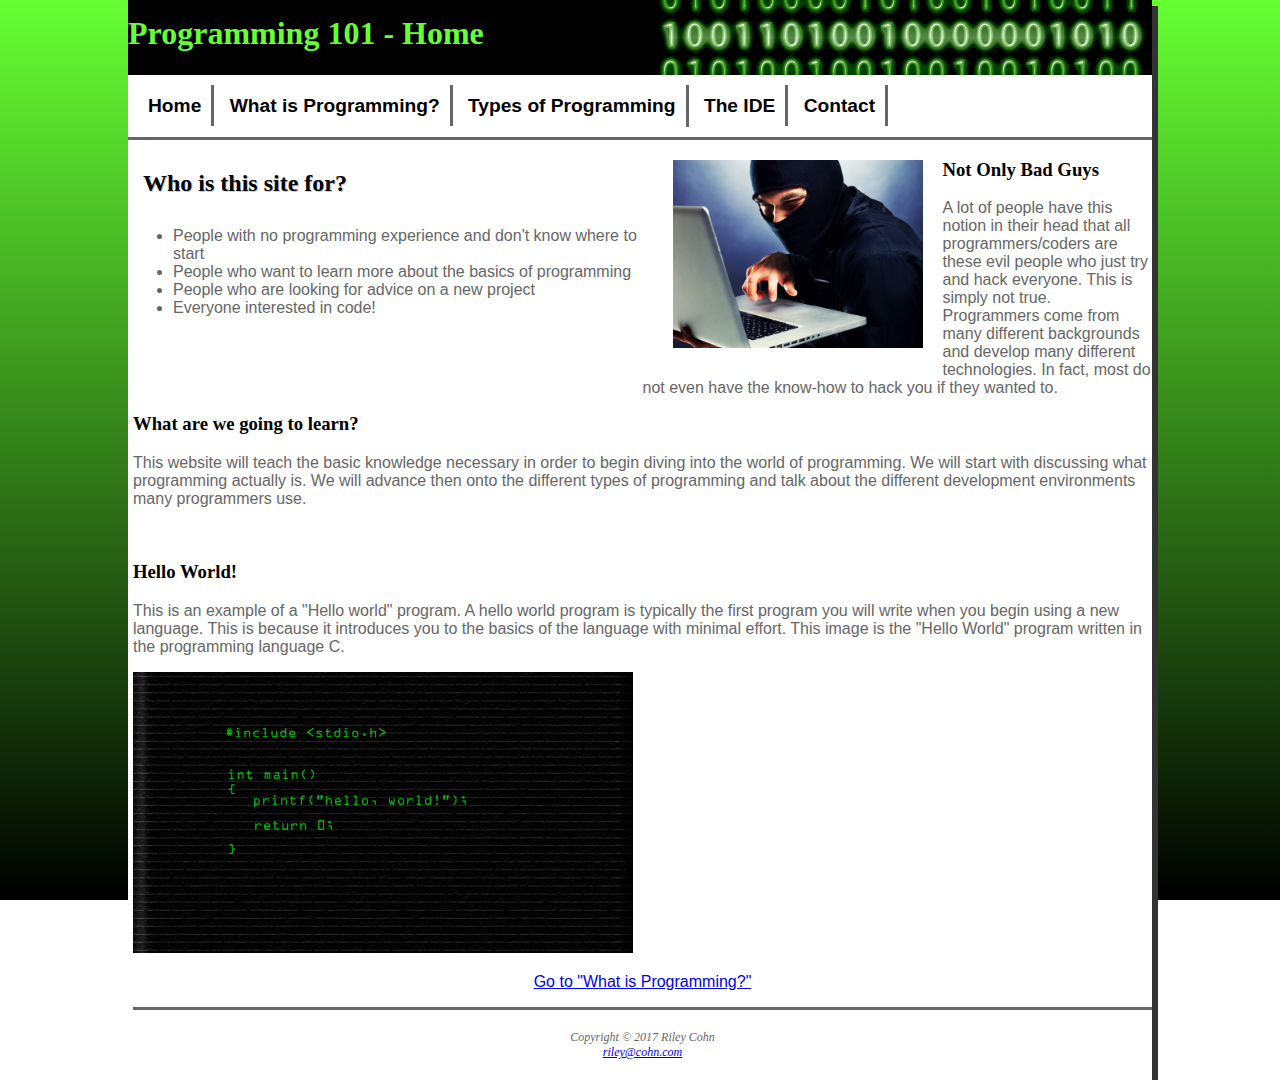
<file: index.html>
<!DOCTYPE html>
<html lang="en">
<head>
    <title>Programming 101</title>
    <meta charset="utf-8">
    <link rel = "stylesheet" type="text/css" href="style.css">
    <meta name="viewport" content="width = device-width, initial-scale = 1.0">
    <meta name="description" content="Welcome to Programming 101! This site is an introduction into the world of programming including the basics of 
    Web Development, Mobile App Development, and Desktop App Development.">
    <!--[if lt IE 9]> <script src="http://html5shim.googlecode.com/svn/trunk/html5.js"> </script> <![endif]-->
</head>
<body>
    <div id="wrapper">
        <header>
            <h1>Programming 101 - Home</h1>
        </header>
        
        <nav>
            <ul>
                <li><a href = "index.html">Home</a></li>
                <li><a href = "wip.html">What is Programming?</a></li>
                <li class="dropdown"><a href = "types.html">Types of Programming</a>
                <div class="dropdown-content">
                      <a href="webdev.html">Web Devlopment</a>
                      <a href="mobiledev.html">Mobile Development</a>
                      <a href="deskdev.html">Desktop Development</a>
                </div></li>
                <li><a href = "ide.html">The IDE</a></li>
                <li><a href = "contact.html">Contact</a></li>
            </ul>
        </nav>
        <main>
            <div class = "top">
                <div id="who">
                    <h2>Who is this site for?</h2>
                    <ul>
                        <li>People with no programming experience and don't know where to start</li>
                        <li>People who want to learn more about the basics of programming</li>
                        <li>People who are looking for advice on a new project</li>
                        <li>Everyone interested in code!</li>
                    </ul>
                </div>
                
                 <div id="hacking">
                        <img id ="hack" src="hacking.jpg" alt="Bad man hacking"> 
                        <h3>Not Only Bad Guys</h3>
                        <p>A lot of people have this notion in their head that
                       all programmers/coders are these evil people
                       who just try and hack everyone. This is simply not true.
                       Programmers come from many different backgrounds and 
                       develop many different technologies. In fact, most do not even
                       have the know-how to hack you if they wanted to.</p>
                </div>
              </div>
                   <div id ="homeToLearn">
                    <h3>What are we going to learn?</h3>
                    <p>This website will teach the basic knowledge necessary
                    in order to begin diving into the world of programming. We will start 
                    with discussing what programming actually is.
                    We will advance then onto the different types of programming and talk about the different 
                    development environments many programmers use.</p>
                    <br>
                    </div>
                    
                
                
                <div>
                    <h3>Hello World!</h3>
                    <p>This is an example of a "Hello world" program. A hello world program is 
                    typically the first program you will write when you begin using a new language.
                    This is because it introduces you to the basics of the language with minimal effort.
                    This image is the "Hello World" program written in the programming language C.</p>
                    <img src = "hello-world-c.jpg" alt = "hello world in c" width = "500px">
                </div>
                
                <div class ="goToPage">
                    <p><a href="wip.html">Go to "What is Programming?"</a></p>
                </div>

            <footer>
                Copyright &copy 2017 Riley Cohn<br>
                <a href="mailto:riley@cohn.com" target="_top">riley@cohn.com</a>
            </footer>
        </main>
    </div>
</body>
</html>
</file>
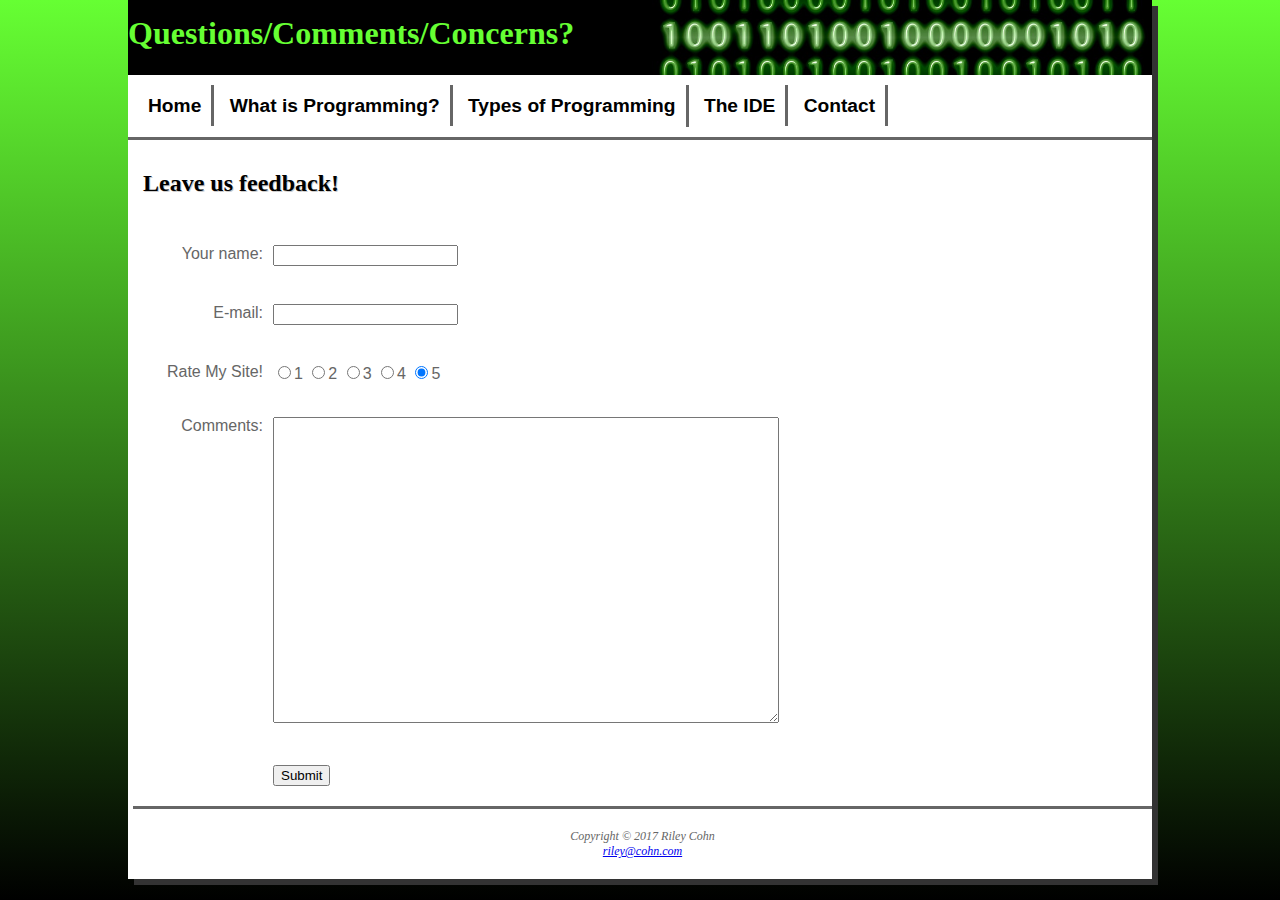
<file: contact.html>
<!DOCTYPE html>
<html lang="en">
<head>
    <title>Contact</title>
    <meta charset="utf-8">
    <link rel = "stylesheet" type="text/css" href="style.css">
     <meta name="viewport" content="width = device-width, initial-scale = 1.0">
     <meta name="description" content="Welcome to Programming 101! This site is an introduction into the world of programming including the basics of 
    Web Development, Mobile App Development, and Desktop App Development.">
    <!--[if lt IE 9]> <script src="http://html5shim.googlecode.com/svn/trunk/html5.js"> </script> <![endif]-->
</head>
<body>
    <div id = "wrapper">
        <header>
             <h1>Questions/Comments/Concerns?</h1>
        </header>
       
        <nav>
            <ul>
                <li><a href = "index.html">Home</a></li>
                <li><a href = "wip.html">What is Programming?</a></li>
                <li class="dropdown"><a href = "types.html">Types of Programming</a>
                <div class="dropdown-content">
                      <a href="webdev.html">Web Devlopment</a>
                      <a href="mobiledev.html">Mobile Development</a>
                      <a href="deskdev.html">Desktop Development</a></div></li>
                <li><a href = "ide.html">The IDE</a></li>
                <li><a href = "contact.html">Contact</a></li>
            </ul>
        </nav>
        <main>
            <h2>Leave us feedback!</h2>
            <br>
            <form id = "contactForm" method="post" action = "http://webdevbasics.net/scripts/demo.php">
                
                  <label for="Name">Your name:</label>
                  <input type="text" name="Name">
                  <br><br>
                  
                  <label for ="email">E-mail:</label>
                  <input type="email" name="email">
                  <br><br>
                  
                  <label>Rate My Site!</label>
                  <input type="radio" name ="stars" value="1">1
                  <input type="radio" name ="stars" value="2">2
                  <input type="radio" name ="stars" value="3">3
                  <input type="radio" name ="stars" value="4">4
                  <input type="radio" name ="stars" value="5" checked>5
                  <br><br>
                  
                  <label>Comments:</label>
                  <textarea name="textarea" id="commentBox"></textarea>
                  <br><br>
                  <input type="submit" value="Submit">
            </form>
            
            <footer>
                Copyright &copy 2017 Riley Cohn <br>
                <a href="mailto:riley@cohn.com" target="_top">riley@cohn.com</a>
            </footer>
        </main>
    </div>
</body>
</html>
</file>
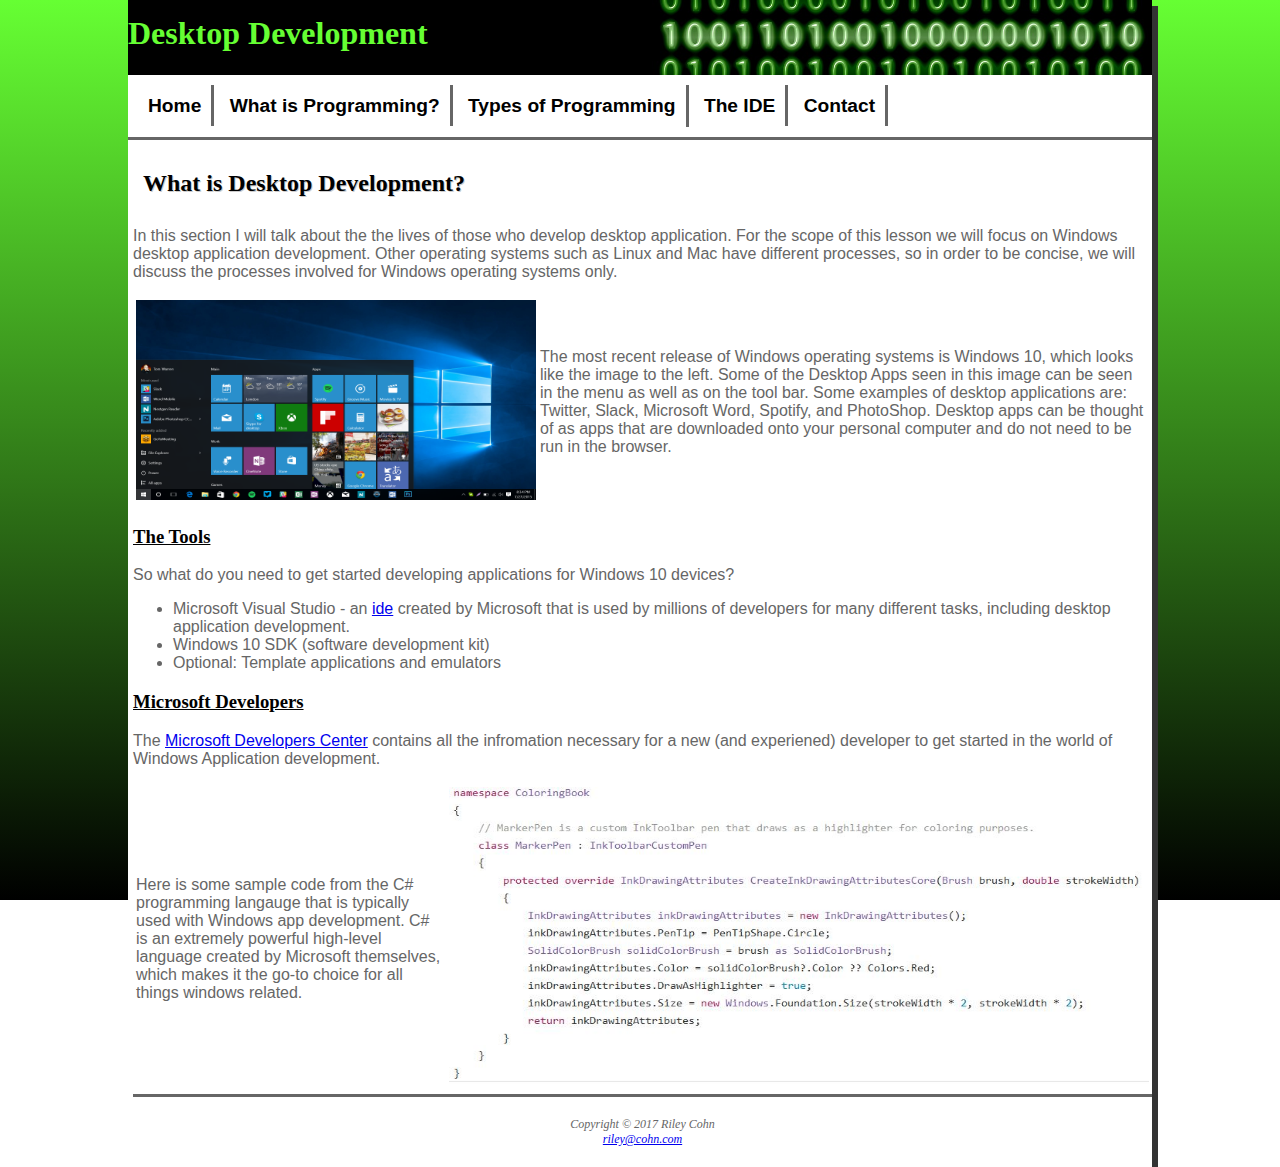
<file: deskdev.html>
<!DOCTYPE html>
<html lang="en">
<head>
    <title>Desktop Development</title>
    <meta charset="utf-8">
    <link rel = "stylesheet" type="text/css" href="style.css">
     <meta name="viewport" content="width = device-width, initial-scale = 1.0">
    <!--[if lt IE 9]> <script src="http://html5shim.googlecode.com/svn/trunk/html5.js"> </script> <![endif]-->
</head>
<body>
    <div id = "wrapper">
        <header>
             <h1>Desktop Development</h1>
        </header>
       
        <nav>
            <ul>
                <li><a href = "index.html">Home</a></li>
                <li><a href = "wip.html">What is Programming?</a></li>
                <li class="dropdown"><a href = "types.html">Types of Programming</a>
                <div class="dropdown-content">
                      <a href="webdev.html">Web Devlopment</a>
                      <a href="mobiledev.html">Mobile Development</a>
                      <a href="deskdev.html">Desktop Development</a></div></li>
                <li><a href = "ide.html">The IDE</a></li>
                <li><a href = "contact.html">Contact</a></li>
            </ul>
        </nav>
        <main>
            <h2>What is Desktop Development?</h2>
            <p>In this section I will talk about the the lives of those who develop desktop application. For the scope of this lesson we 
            will focus on Windows desktop application development. Other operating systems such as Linux and Mac have different processes, so 
            in order to be concise, we will discuss the processes involved for Windows operating systems only.</p>
            <table>
                <tr>
                    <td>
                        <img src = "win10.png" width = "400" height = "200">
                    </td>
                    <td>
                        The most recent release of Windows operating systems is Windows 10, which looks like the image to the left. Some of the Desktop Apps seen in this 
                        image can be seen in the menu as well as on the tool bar. Some examples of desktop applications are: Twitter, Slack, Microsoft Word, Spotify, and PhotoShop. 
                        Desktop apps can be thought of as apps that are downloaded onto your personal computer and do not need to be run in the browser.
                    </td>
                </tr>
            </table>
            
            <h3><u>The Tools</u></h3>
            <p>So what do you need to get started developing applications for Windows 10 devices?
            <ul>
                <li>Microsoft Visual Studio - an <a href = "ide.html" >ide</a> created by Microsoft that is used by millions of developers for many different tasks, including desktop application development.</li>
                <li>Windows 10 SDK (software development kit)</li>
                <li>Optional: Template applications and emulators</li>
            </ul></p>
            
            <h3><u>Microsoft Developers</u></h3>
            <p>The <a href = "https://developer.microsoft.com/en-us/windows">Microsoft Developers Center</a> contains all the infromation necessary for a new (and experiened) 
            developer to get started in the world of Windows Application development.</p>
            <table>
                <tr>
                    <td>
                        Here is some sample code from the C# programming langauge that is typically used with Windows app development. C# is an extremely powerful high-level language 
                        created by Microsoft themselves, which makes it the go-to choice for all things windows related.
                    </td>
                    <td>
                        <img src = "cscode.JPG" width="700" height="300">
                    </td>
                </tr>
            </table>
            
            <footer>
                Copyright &copy 2017 Riley Cohn <br>
                <a href="mailto:riley@cohn.com" target="_top">riley@cohn.com</a>
            </footer>
        </main>
    </div>
</body>
</html>
</file>
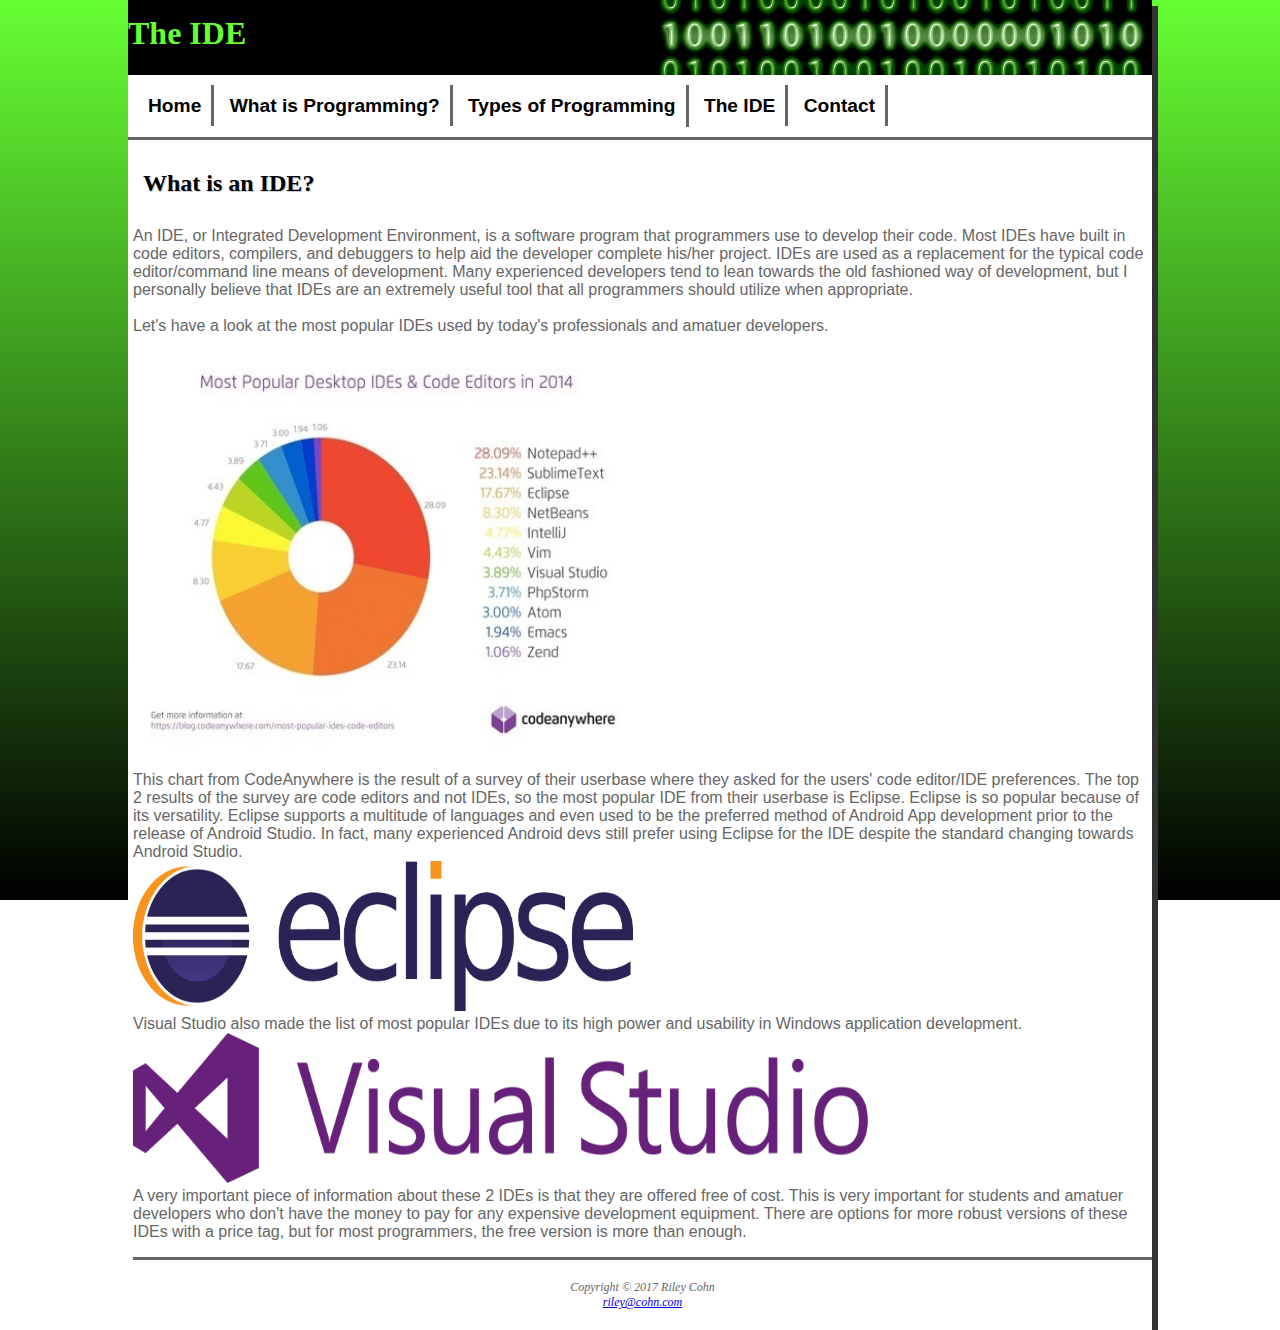
<file: ide.html>
<!DOCTYPE html>
<html lang="en">
<head>
    <title>The IDE</title>
    <meta charset="utf-8">
    <link rel = "stylesheet" type="text/css" href="style.css">
     <meta name="viewport" content="width = device-width, initial-scale = 1.0">
    <!--[if lt IE 9]> <script src="http://html5shim.googlecode.com/svn/trunk/html5.js"> </script> <![endif]-->
</head>
<body>
    <div id = "wrapper">
        <header>
             <h1>The IDE</h1>
        </header>
       
        <nav>
            <ul>
                <li><a href = "index.html">Home</a></li>
                <li><a href = "wip.html">What is Programming?</a></li>
                <li class="dropdown"><a href = "types.html">Types of Programming</a>
                <div class="dropdown-content">
                      <a href="webdev.html">Web Devlopment</a>
                      <a href="mobiledev.html">Mobile Development</a>
                      <a href="deskdev.html">Desktop Development</a></div></li>
                <li><a href = "ide.html">The IDE</a></li>
                <li><a href = "contact.html">Contact</a></li>
            </ul>
        </nav>
        <main>
            <h2>What is an IDE?</h2>
            <p>An IDE, or Integrated Development Environment, is a software program that programmers use to develop their code. Most IDEs have built in 
            code editors, compilers, and debuggers to help aid the developer complete his/her project. IDEs are used as a replacement for the typical code editor/command line 
            means of development. Many experienced developers tend to lean towards the old fashioned way of development, but I personally believe that IDEs are an extremely
             useful tool that all programmers should utilize when appropriate.
             <br><br>
             Let's have a look at the most popular IDEs used by today's professionals and amatuer developers. </p>
             
             <img src = "popide.jpg" width = "500" height = "400">
             <br>
             <p>
             This chart from CodeAnywhere is the result of a survey of their userbase where they asked for the users' code editor/IDE preferences. The top 2 results 
             of the survey are code editors and not IDEs, so the most popular IDE from their userbase is Eclipse. Eclipse is so popular because of its versatility. Eclipse supports 
             a multitude of languages and even used to be the preferred method of Android App development prior to the release of Android Studio. In fact, many experienced Android devs still 
             prefer using Eclipse for the IDE despite the standard changing towards Android Studio. 
             <br>
             <a href = "https://eclipse.org/downloads/"><img src = "eclipse.png" width = "500" height = "150" ></a><br>
             Visual Studio also made the list of most popular IDEs due to its high power and usability in Windows application development.
             <br>
             <a href ="https://www.visualstudio.com/downloads/"><img src = "vs.png" width = "750" height = "150"></a><br>
             A very important piece of information about these 2 IDEs is that they are offered free of cost. This is very important for students and amatuer 
             developers who don't have the money to pay for any expensive development equipment. There are options for more robust versions of these IDEs with a price tag, but for most 
             programmers, the free version is more than enough.</p>
            
            
            <footer>
                Copyright &copy 2017 Riley Cohn <br>
                <a href="mailto:riley@cohn.com" target="_top">riley@cohn.com</a>
            </footer>
        </main>
    </div>
</body>
</html>
</file>
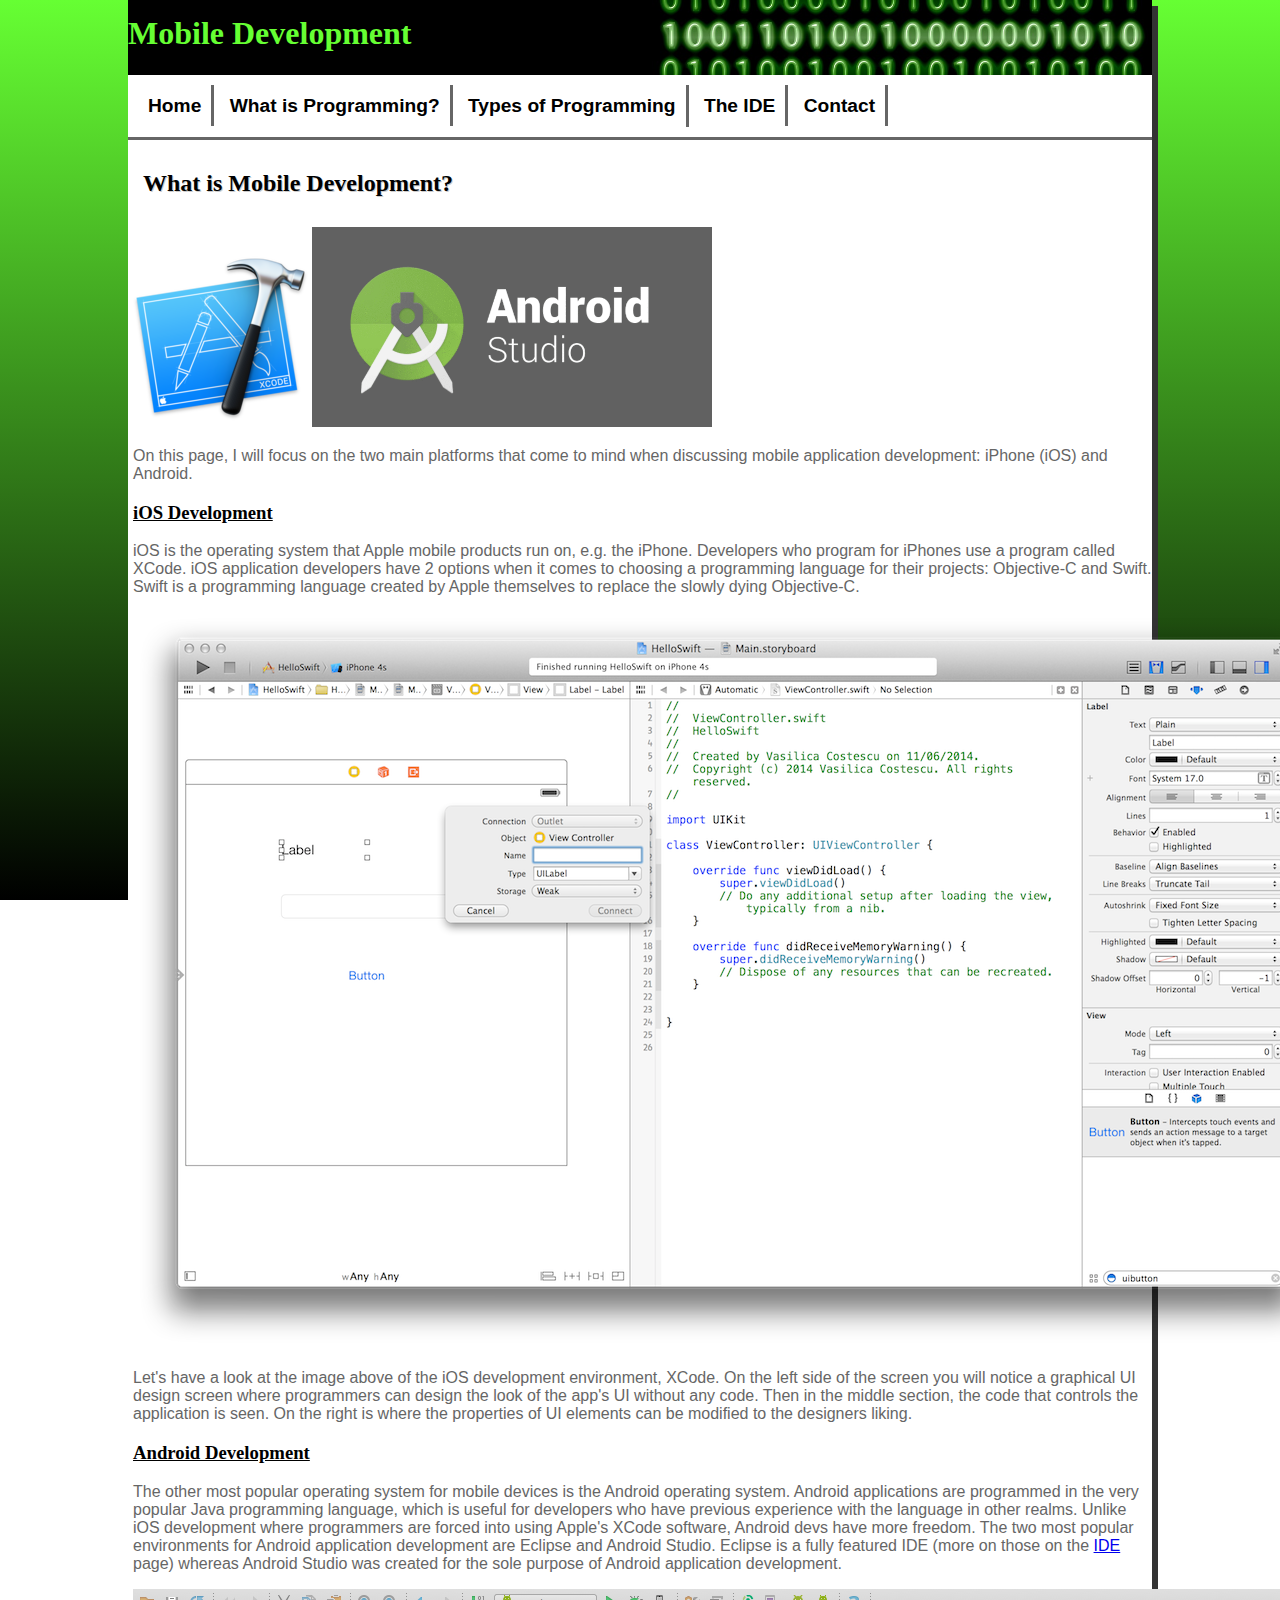
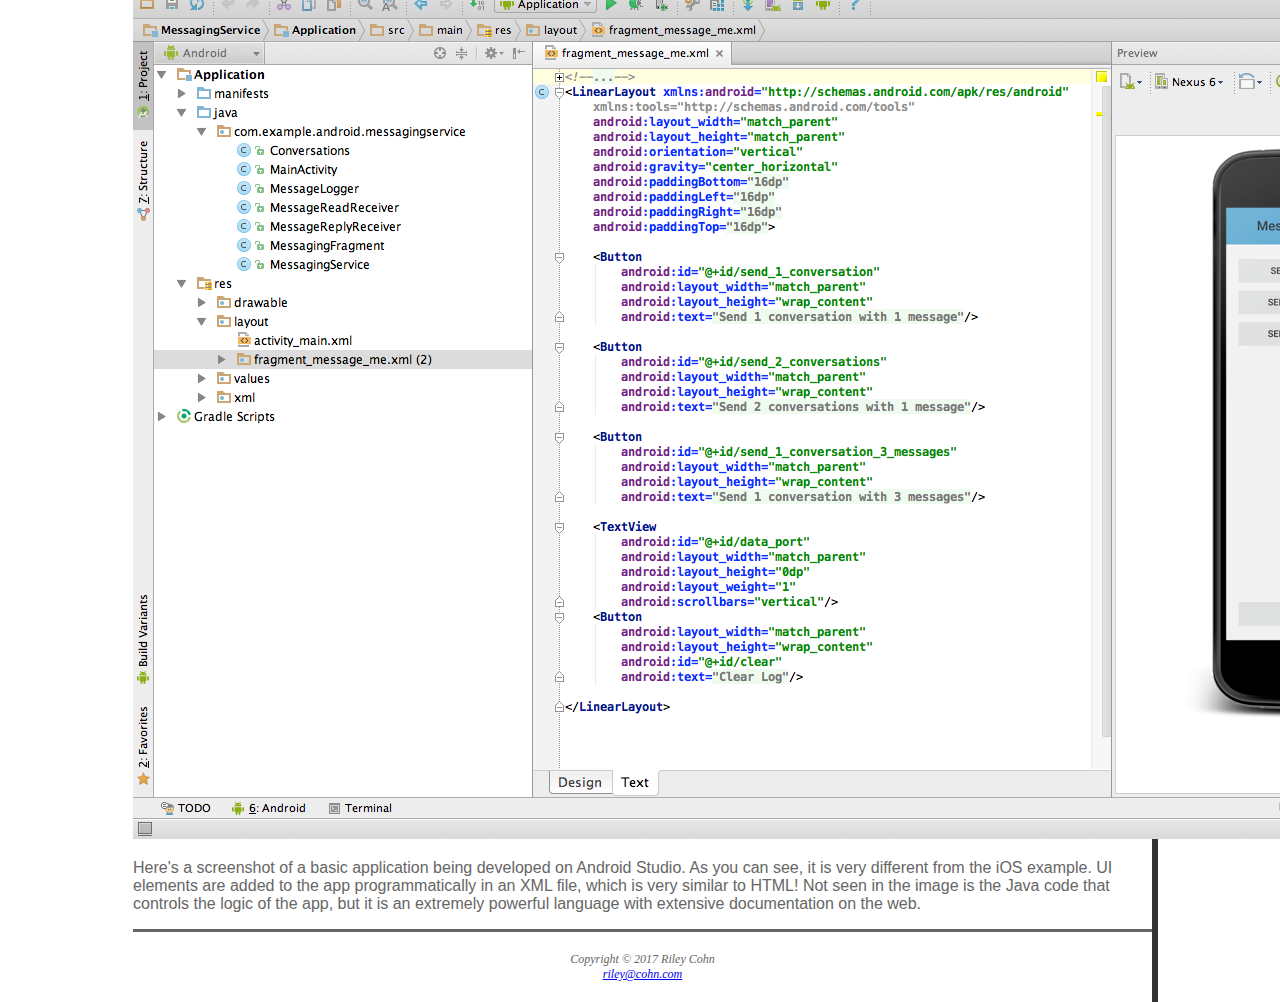
<file: mobiledev.html>
<!DOCTYPE html>
<html lang="en">
<head>
    <title>Mobile Development</title>
    <meta charset="utf-8">
    <link rel = "stylesheet" type="text/css" href="style.css">
     <meta name="viewport" content="width = device-width, initial-scale = 1.0">
    <!--[if lt IE 9]> <script src="http://html5shim.googlecode.com/svn/trunk/html5.js"> </script> <![endif]-->
</head>
<body>
    <div id = "wrapper">
        <header>
             <h1>Mobile Development</h1>
        </header>
       
        <nav>
            <ul>
                <li><a href = "index.html">Home</a></li>
                <li><a href = "wip.html">What is Programming?</a></li>
                <li class="dropdown"><a href = "types.html">Types of Programming</a>
                <div class="dropdown-content">
                      <a href="webdev.html">Web Devlopment</a>
                      <a href="mobiledev.html">Mobile Development</a>
                      <a href="deskdev.html">Desktop Development</a></div></li>
                <li><a href = "ide.html">The IDE</a></li>
                <li><a href = "contact.html">Contact</a></li>
            </ul>
        </nav>
        <main>
            <h2>What is Mobile Development?</h2>
            <img src="xcode.png">
            <img src="androidstudio.png" width="400" height="200">
            <p>On this page, I will focus on the two main platforms that come to mind when discussing mobile application development: iPhone (iOS) and Android. 
            </p>
            <h3><u>iOS Development</u></h3>
            <p>iOS is the operating system that Apple mobile products run on, e.g. the iPhone. Developers who program for iPhones use a program called XCode. iOS application 
            developers have 2 options when it comes to choosing a programming language for their projects: Objective-C and Swift. Swift is a programming language created by Apple themselves 
            to replace the slowly dying Objective-C. </p>
             
            <img src="xcodesample.png">
            <p>Let's have a look at the image above of the iOS development environment, XCode. On the left side of the screen you will notice a graphical UI design screen where programmers can design the look of the 
            app's UI without any code. Then in the middle section, the code that controls the application is seen. On the right is where the properties of UI elements can be modified to the designers liking.</p>
            
            <h3><u>Android Development</u></h3>
            <p>The other most popular operating system for mobile devices is the Android operating system. Android applications are programmed in the very popular Java programming language, which is useful for 
            developers who have previous experience with the language in other realms. Unlike iOS development where programmers are forced into using Apple's XCode software, Android devs have more freedom. The two most popular 
            environments for Android application development are Eclipse and Android Studio. Eclipse is a fully featured IDE (more on those on the <a href="ide.html">IDE </a>page) whereas Android Studio was created for the sole purpose 
            of Android application development.</p>
            <img src="ascode.png">
            <p>Here's a screenshot of a basic application being developed on Android Studio. As you can see, it is very different from the iOS example. UI elements are added to the app programmatically in an XML file, which is 
            very similar to HTML! Not seen in the image is the Java code that controls the logic of the app, but it is an extremely powerful language with extensive documentation on the web.</p>
            
            <footer>
                Copyright &copy 2017 Riley Cohn <br>
                <a href="mailto:riley@cohn.com" target="_top">riley@cohn.com</a>
            </footer>
        </main>
    </div>
</body>
</html>
</file>
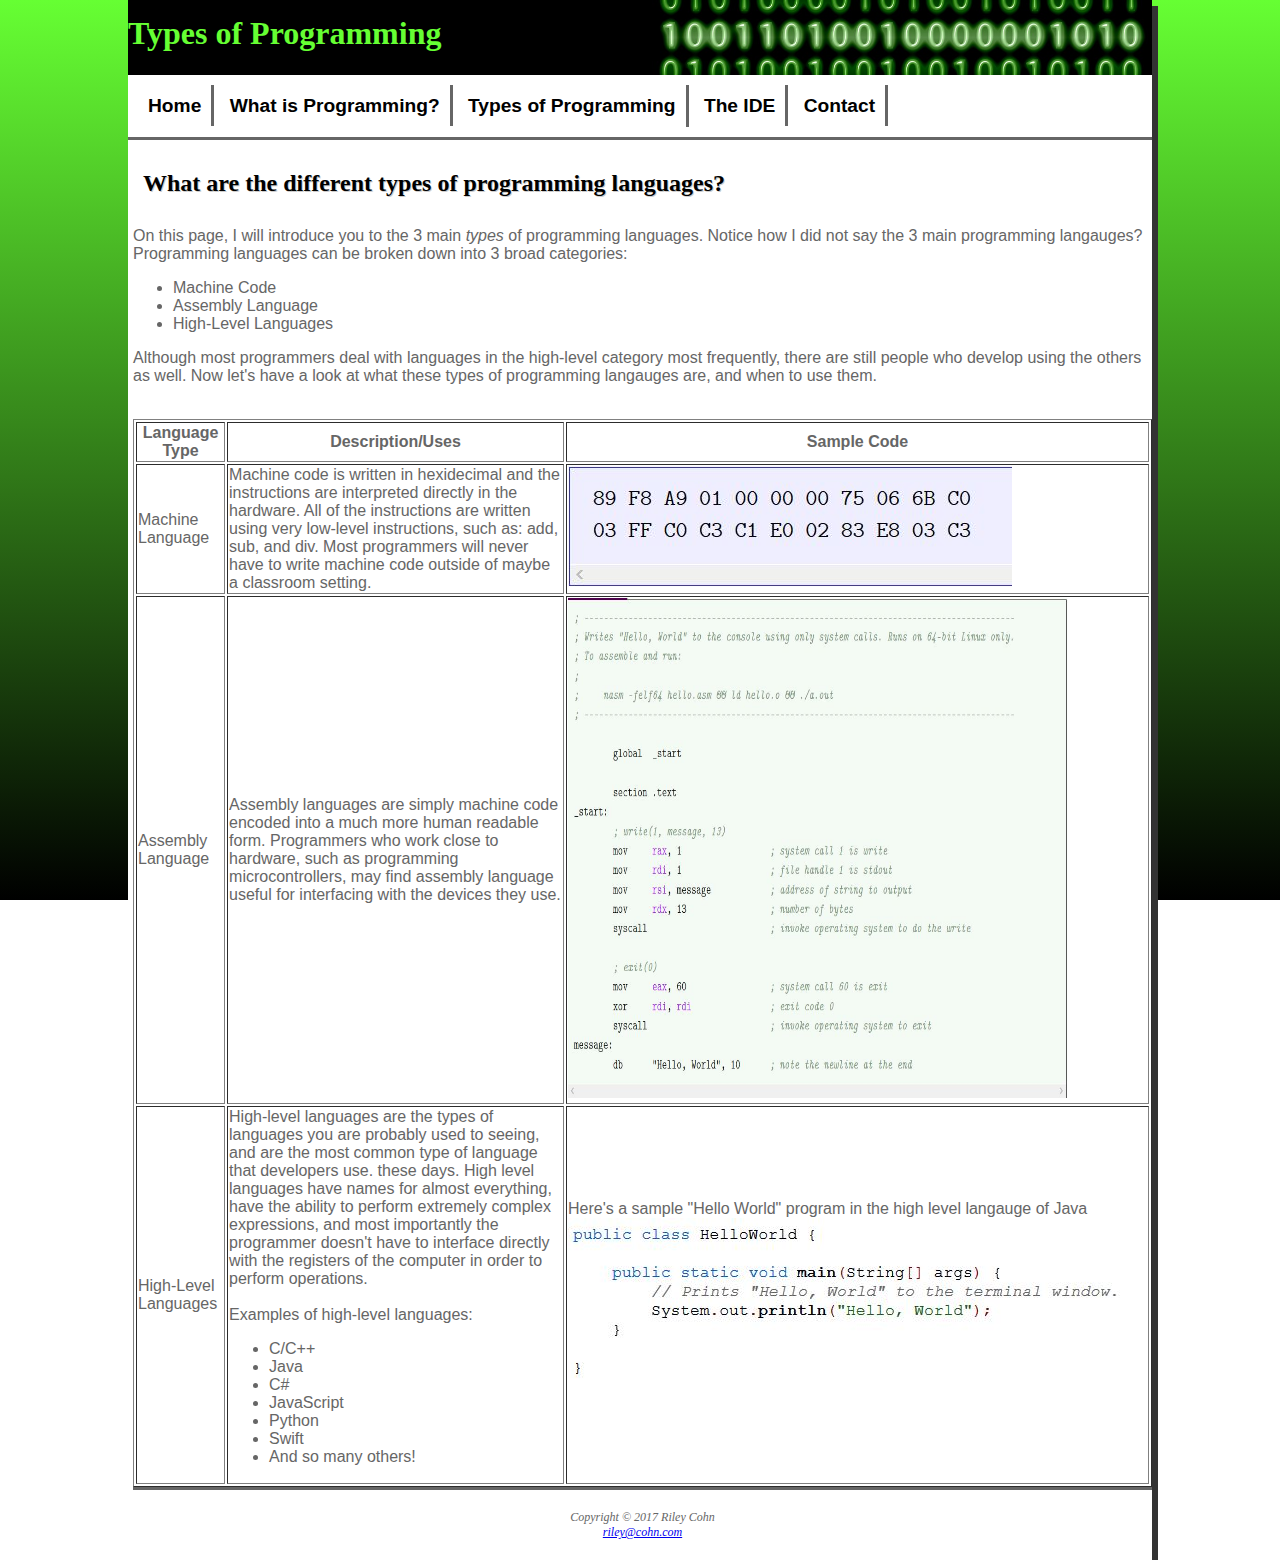
<file: types.html>
<!DOCTYPE html>
<html lang="en">
<head>
    <title>Types of Programming</title>
    <meta charset="utf-8">
    <link rel = "stylesheet" type="text/css" href="style.css">
    <meta name="viewport" content="width = device-width, initial-scale = 1.0">
    <!--[if lt IE 9]> <script src="http://html5shim.googlecode.com/svn/trunk/html5.js"> </script> <![endif]-->
</head>
<body>
    <div id = "wrapper">
        <header>
             <h1>Types of Programming</h1>
        </header>
       
        <nav>
            <ul>
                <li><a href = "index.html">Home</a></li>
                <li><a href = "wip.html">What is Programming?</a></li>
                <li class="dropdown"><a href = "types.html">Types of Programming</a>
                <div class="dropdown-content">
                      <a href="webdev.html">Web Devlopment</a>
                      <a href="mobiledev.html">Mobile Development</a>
                      <a href="deskdev.html">Desktop Development</a></div></li>
                <li><a href = "ide.html">The IDE</a></li>
                <li><a href = "contact.html">Contact</a></li>
            </ul>
        </nav>
        <main>
            <h2>What are the different types of programming languages?</h2>
            <p>On this page, I will introduce you to the 3 main <i>types</i> of programming languages. Notice how I did not say the 3 main programming langauges?
            Programming languages can be broken down into 3 broad categories: 
            <ul>
                <li>Machine Code</li>
                <li>Assembly Language</li>
                <li>High-Level Languages</li>
            </ul>
            Although most programmers deal with languages in the high-level category most frequently, there are still people who develop using the others as well. Now let's have a 
            look at what these types of programming langauges are, and when to use them.</p>
            <br>
            <table border="1">
                <tr>
                    <th>Language Type</th>
                    <th>Description/Uses</th>
                    <th>Sample Code</th>
                </tr>
                <tr>
                    <td>Machine Language</td>
                    <td>Machine code is written in hexidecimal and the instructions are interpreted directly in the hardware. All of the instructions 
                    are written using very low-level instructions, such as: add, sub, and div. Most programmers will never have to write machine code outside of 
                    maybe a classroom setting.
                    </td>
                    <td>
                        <img src = "machine.JPG"
                    </td>
                </tr>
                <tr>
                    <td>
                        Assembly Language
                    </td>
                    <td>
                        Assembly languages are simply machine code encoded into a much more human readable form. Programmers who work close to hardware, 
                        such as programming microcontrollers, may find assembly language useful for interfacing with the devices they use.
                    </td>
                    <td>
                        <img src = "assembly.JPG" width = "500" height="500">
                    </td>
                </tr>
                <tr>
                    <td>High-Level Languages</td>
                    <td>
                        High-level languages are the types of languages you are probably used to seeing, and are the most common type of language that developers use.
                        these days. High level languages have names for almost everything, have the ability to perform extremely complex expressions, and most importantly
                        the programmer doesn't have to interface directly with the registers of the computer in order to perform operations. <br>
                        <br>
                        Examples of high-level languages:
                        <ul>
                            <li>C/C++</li>
                            <li>Java</li>
                            <li>C#</li>
                            <li>JavaScript</li>
                            <li>Python</li>
                            <li>Swift</li>
                            <li>And so many others!</li>
                        </ul>
                    </td>
                    <td>Here's a sample "Hello World" program in the high level langauge of Java <br>
                        <img src = "java.JPG">
                    </td>
                </tr>
            </table>
            <footer>
                Copyright &copy 2017 Riley Cohn <br>
                <a href="mailto:riley@cohn.com" target="_top">riley@cohn.com</a>
            </footer>
        </main>
    </div>
</body>
</html>
</file>
<file: style.css>
header, main, nav, footer, figure, figcaption, aside, section, article
{ 
    display: block; 
    
}

html, body
{
    height: 100%;   
}

body
{

    background-color: #FFFFFF;
    background-image: linear-gradient(to bottom, #66ff33, #000000);
    background-repeat: no-repeat;
    color: #666666;
    font-family: Arial, Helvetica, sans-serif;
    margin: 0;
    background-attachment: fixed;
}

header
{
    background-color: #000000;
    color: #66ff33;
    background-image: url(binary.jpg);
    background-size: 500px;
    background-repeat: no-repeat;
    background-position: right;
    height: 60px;
    text-align: left;
    padding-top: 15px;
}

#wrapper
{
    margin-left: auto;
    margin-right: auto;
    width: 80%;
    background-color: #FFFFFF;
    min-width: 960px;
    max-width: 2048px;
    box-shadow: 6px 6px #333333;
}

main
{
    background-color: #FFFFFF;
    width: auto;
    height: auto;
    margin-left: 5px;
}

h1
{
    margin-bottom: 0;
    font-family: Georgia, "Times New Roman", serif;
    margin-top: 0px;
}


nav
{
    background-color: #FFFFFF;
    font-weight: bold;
    padding: 10px;
    float: none;
    text-align: center;
    display: flex;
    border-bottom: solid;
}

nav li
{
    display: inline;
    padding: 10px;
    border-right: solid;
}

nav a
{
    text-decoration: none;
}

nav ul a:link
{
    color: #000000;
}

nav ul a:visited
{
    color: #000000;
}

nav ul a:hover
{
    color: #66ff33;
}

nav ul 
{
    margin: 0px;
    padding-left: 0px;
    font-size: 1.2em;
    list-style-type: none;
}

li .dropbtn {
    display: inline-block;
    color: white;
    text-align: center;
    padding: 14px 16px;
    text-decoration: none;
}

li.dropdown {
    display: inline-block;
}

.dropdown-content {
    display: none;
    position: absolute;
    background-color: #f9f9f9;
    min-width: 160px;
    box-shadow: 0px 8px 16px 0px rgba(0,0,0,0.2);
    z-index: 1;
}

.dropdown-content a {
    color: black;
    padding: 12px 16px;
    text-decoration: none;
    display: block;
    text-align: left;
}

.dropdown-content a:hover {background-color: #f1f1f1}

.dropdown:hover .dropdown-content {
    display: block;
}

h2
{
    padding: 10px;
    color: #000000;
    font-family: Georgia, "Times New Roman", serif;
    text-shadow: 1px 1px #CCCCCC;
}

h3
{
    color: #000000;
    font-family: Georgia, "Times New Roman", serif;
}

.top
{
    height: 250px;
    width: 100%;
}

#who
{
    width: 50%;
    float: left;
}

#hacking
{
    width: 50%;
    float: left;
}

.goToPage
{
    text-align: center;
}

#hacking #hack
{
    float: left;
    margin: 20px;
    width: 250px ;
    padding-left: 10px;
}

#commentBox
{
    width: 500px;
    height: 300px;
}



dt
{
    color: #000000;
}

footer
{
    font-size: 75%;
    font-style: italic;
    text-align: center;
    font-family: Georgia, "Times New Roman", serif;
    padding: 20px;
    background-color: #FFFFFF;
    border-top: solid;
    min-width: 960px;
    max-width: 2048px;
    
}

#mobile
{
    display: none;
}

#desktop
{
    display: inline;
}

#contactForm
{
    padding-left: 10px;
}

label
{
    float: left;
    display: block;
    text-align: right;
    width: 120px;
    padding-right: 10px;
}

input, textarea
{
    margin-bottom: 20px;
}

input[type="submit"]
{
    margin-left: 130px;
}

#webdevpic
{
    float:left;
    padding: 15px;
}

#webdevtext
{
    height: 250px;
}

#map
{
    width: 500px;
    height: 300px;
}

#maptext
{
    text-align: left;
}


#maptable td
{
    text-align: left;
}

#jscode
{
    width: 400px;
    height: 200px;
    padding-left: 150px
}


@media only screen and (max-width: 64em)
{
    body
    {
        background-color: #FFFFFF;
        margin: 0px;
    }
    
    wrapper
    {
        min-width: 0;
        width: auto;
        box-shadow: none;
    }
    
    main
    {
        margin-left: 0px;
    }
    
    nav
    {
        float: none;
        width: auto;
        text-align: center;
        padding: .5em;
    }
    
    nav li
    {
        display: inline;
        padding-bottom: .25em;
        padding-top: .25em;
        padding-left: .75em;
        padding-right: .75em;
    }
    
    footer
    {
        margin-left: 0;
    }
}

@media only screen and (max-width: 37.5em) 
{
    #header
    {
        padding-top: 1em;
    }
    
    main
    {
        padding-bottom: .1em;
        padding-top: .1em;
        padding-left: 1em;
        padding-right: 1em;
        font-size: 90%;
    }
    
    h1
    {
        font-size: 1.5em;
    }
    
    nav
    {
        padding: 0;
    }
    
    nav li
    {
        display: block;
        margin: 0;
        border-bottom: solid 2px #330000;
    }
    
    nav a
    {
        display: block;
    }
    
    #mobile
    {
        display: inline;
    }
    
    #desktop
    {
        display: none;
    }
}
</file>
